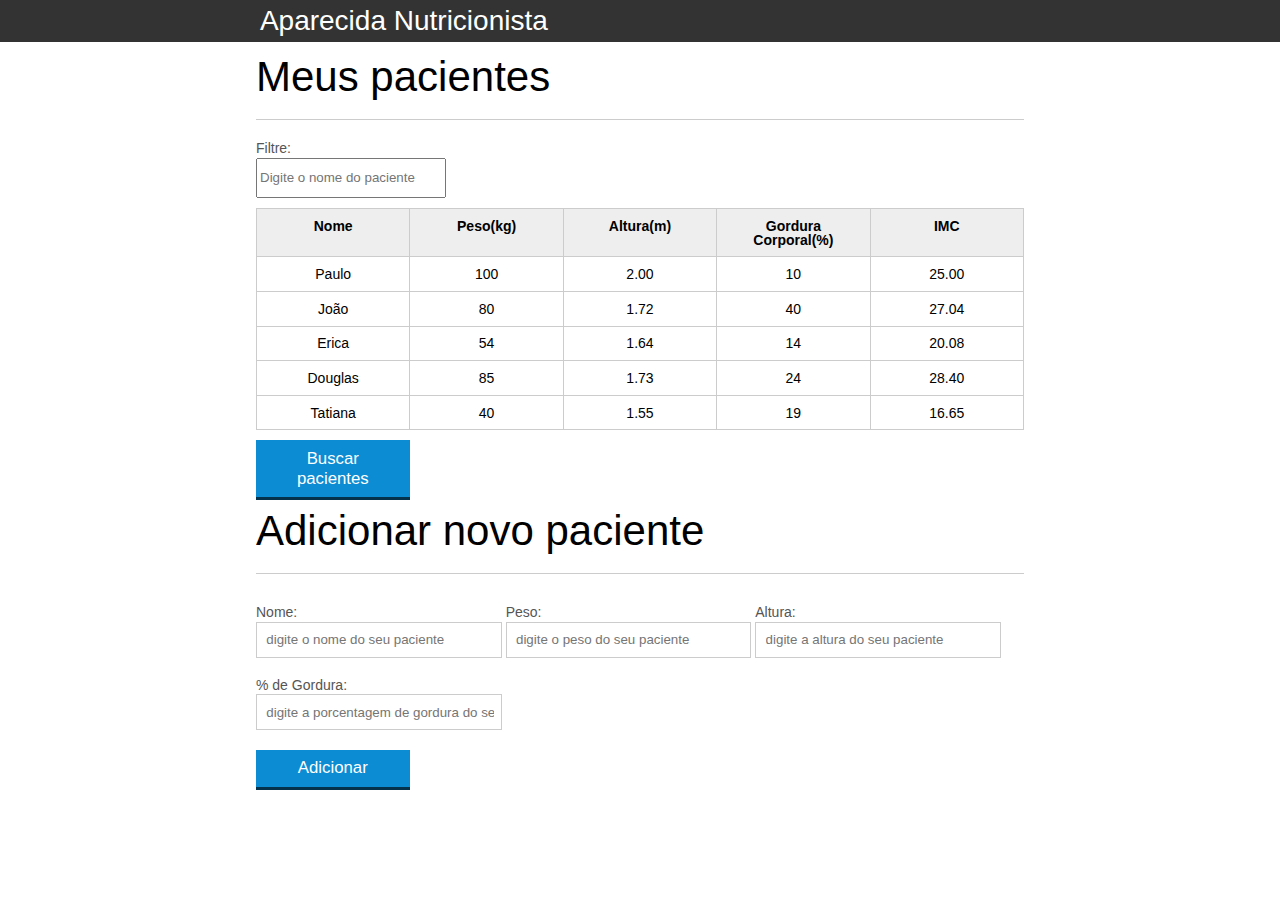
<file: index.html>
<!DOCTYPE html>
<html lang="pt-br">
	<head>
		<meta charset="UTF-8">
		<title>Aparecida Nutrição</title>
		<link rel="icon" href="favicon.ico" type="image/x-icon">
		<link rel="stylesheet" type="text/css" href="css/reset.css">
		<link rel="stylesheet" type="text/css" href="css/index.css">

	</head>
	<body>

		<header>
			<div class="container">
				<h1 class="titulo" >Aparecida Nutrição</h1>
			</div>
		</header>
		<main>
			<section class="container">
				<h2>Meus pacientes</h2>
				
				<label for="filtrar-tabela" >Filtre:</label>
				<input type="text" name="filtro" id="filtrar-tabela"
				placeholder="Digite o nome do paciente">
				
				<table>
					<thead>
						<tr>
							<th>Nome</th>
							<th>Peso(kg)</th>
							<th>Altura(m)</th>
							<th>Gordura Corporal(%)</th>
							<th>IMC</th>
						</tr>
					</thead>
					<tbody id="tabela-pacientes">
						<tr class="paciente" >
							<td class="info-nome">Paulo</td>
							<td class="info-peso">100</td>
							<td class="info-altura">2.00</td>
							<td class="info-gordura">10</td>
							<td class="info-imc">0</td>
						</tr>

						<tr class="paciente" >
							<td class="info-nome">João</td>
							<td class="info-peso">80</td>
							<td class="info-altura">1.72</td>
							<td class="info-gordura">40</td>
							<td class="info-imc">0</td>
						</tr>

						<tr class="paciente" >
							<td class="info-nome">Erica</td>
							<td class="info-peso">54</td>
							<td class="info-altura">1.64</td>
							<td class="info-gordura">14</td>
							<td class="info-imc">0</td>
						</tr>

						<tr class="paciente">
							<td class="info-nome">Douglas</td>
							<td class="info-peso">85</td>
							<td class="info-altura">1.73</td>
							<td class="info-gordura">24</td>
							<td class="info-imc">0</td>
						</tr>
						<tr class="paciente" >
							<td class="info-nome">Tatiana</td>
							<td class="info-peso">40</td>
							<td class="info-altura">1.55</td>
							<td class="info-gordura">19</td>
							<td class="info-imc">0</td>
						</tr>
					</tbody>
				</table>

				<span id="erro-ajax" class="invisivel">Erro ao buscar pacientes</span>
				<button id="buscar-pacientes" class="botao bto-principal">Buscar pacientes</button>

			</section>
		</main>

		<section class="container">
			<h2 id="titulo-form">Adicionar novo paciente</h2>
			<ul id="mensagens-erro">

			</ul>
			<form id="form-adiciona">
				<div class="grupo">
					<label for="nome">Nome:</label>
					<input id="nome" name="nome" type="text" placeholder="digite o nome do seu paciente" class="campo">
				</div>
				<div class="grupo">
					<label for="peso">Peso:</label>
					<input id="peso" name="peso" type="text" placeholder="digite o peso do seu paciente" class="campo campo-medio">
				</div>
				<div class="grupo">
					<label for="altura">Altura:</label>
					<input id="altura" name="altura" type="text" placeholder="digite a altura do seu paciente" class="campo campo-medio">
				</div>
				<div class="grupo">
					<label for="gordura">% de Gordura:</label>
					<input id="gordura" type="text" placeholder="digite a porcentagem de gordura do seu paciente" class="campo campo-medio">
				</div>
		
				<button id="adicionar-paciente" class="botao bto-principal">Adicionar</button>
			</form>
		</section>

		<script src="js/calcule-imc.js"></script>
		<script src="js/form.js"></script>
		<script src="js/remove-paciente.js"></script>
		<script src="js/filtro.js"></script>
		<script src="js/buscar-pacientes.js"></script>
	</body>
</html>
</file>
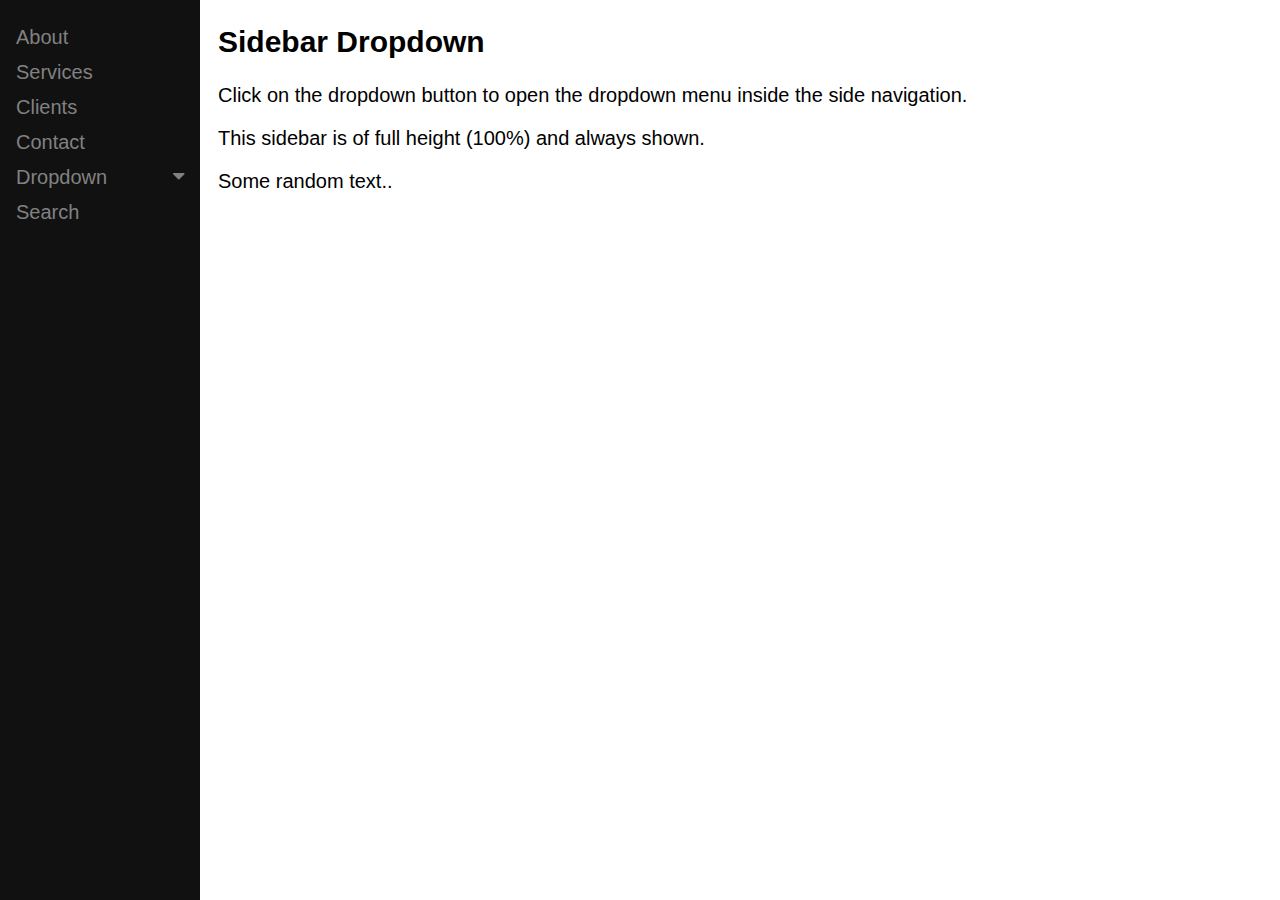
<file: teste.html>
<!DOCTYPE html>
<html>
<head>
<meta name="viewport" content="width=device-width, initial-scale=1">
<link rel="stylesheet" href="https://cdnjs.cloudflare.com/ajax/libs/font-awesome/4.7.0/css/font-awesome.min.css">
<style>
body {
  font-family: "Lato", sans-serif;
}

/* Fixed sidenav, full height */
.sidenav {
  height: 100%;
  width: 200px;
  position: fixed;
  z-index: 1;
  top: 0;
  left: 0;
  background-color: #111;
  overflow-x: hidden;
  padding-top: 20px;
}

/* Style the sidenav links and the dropdown button */
.sidenav a, .dropdown-btn {
  padding: 6px 8px 6px 16px;
  text-decoration: none;
  font-size: 20px;
  color: #818181;
  display: block;
  border: none;
  background: none;
  width: 100%;
  text-align: left;
  cursor: pointer;
  outline: none;
}

/* On mouse-over */
.sidenav a:hover, .dropdown-btn:hover {
  color: #f1f1f1;
}

/* Main content */
.main {
  margin-left: 200px; /* Same as the width of the sidenav */
  font-size: 20px; /* Increased text to enable scrolling */
  padding: 0px 10px;
}

/* Add an active class to the active dropdown button */
.active {
  background-color: green;
  color: white;
}

/* Dropdown container (hidden by default). Optional: add a lighter background color and some left padding to change the design of the dropdown content */
.dropdown-container {
  display: none;
  background-color: #262626;
  padding-left: 8px;
}

/* Optional: Style the caret down icon */
.fa-caret-down {
  float: right;
  padding-right: 8px;
}

/* Some media queries for responsiveness */
@media screen and (max-height: 450px) {
  .sidenav {padding-top: 15px;}
  .sidenav a {font-size: 18px;}
}
</style>
</head>
<body>

<div class="sidenav">
  <a href="#about">About</a>
  <a href="#services">Services</a>
  <a href="#clients">Clients</a>
  <a href="#contact">Contact</a>
  <button class="dropdown-btn">Dropdown 
    <i class="fa fa-caret-down"></i>
  </button>
  <div class="dropdown-container">
    <a href="#">Link 1</a>
    <a href="#">Link 2</a>
    <a href="#">Link 3</a>
  </div>
  <a href="#contact">Search</a>
</div>

<div class="main">
  <h2>Sidebar Dropdown</h2>
  <p>Click on the dropdown button to open the dropdown menu inside the side navigation.</p>
  <p>This sidebar is of full height (100%) and always shown.</p>
  <p>Some random text..</p>
</div>

<script>
/* Loop through all dropdown buttons to toggle between hiding and showing its dropdown content - This allows the user to have multiple dropdowns without any conflict */
var dropdown = document.getElementsByClassName("dropdown-btn");
var i;

for (i = 0; i < dropdown.length; i++) {
  dropdown[i].addEventListener("click", function() {
  this.classList.toggle("active");
  var dropdownContent = this.nextElementSibling;
  if (dropdownContent.style.display === "block") {
  dropdownContent.style.display = "none";
  } else {
  dropdownContent.style.display = "block";
  }
  });
}
</script>

</body>
</html>
</file>
<file: css/index.css>
*{
	box-sizing: border-box;
 }

body{
	font-family: "Helvetica Neue", "Helvetica", Helvetica, Arial, sans-serif;
	font-size: 14px;
}

header{
	background-color: #333;
	height: 3em;
	color: #FFF;
	margin-bottom: 1em;
}

header h1{
	font-size: 2em;
	display:inline-block;
	vertical-align:	middle;
}
header h2{
	font-size: 2em;
	display:inline-block;
	vertical-align:	middle;
}

header .container:before{
	content: '';
	display:inline-block;
	height: 100%;
	vertical-align:	middle;
}

.container{
	width: 60%;
	height: 100%;
	margin: 0 auto;
}

section{
	margin: 2em 0;
	overflow: hidden;
}

section h2{
	font-size: 3em;
	display: block;
	padding-bottom: .5em;
	border-bottom: 1px solid #ccc;
	margin-bottom: .5em;
}

table{
	width: 100%;
	margin-bottom : .5em;
    table-layout: fixed;

}

td, th {
	padding: .7em;
	margin: 0;
	border: 1px solid #ccc;
	text-align: center;
}

th{
	font-weight: bold;
	background-color: #EEE;
}

label{
	color: #555;
	display: block;
	margin-bottom: .2em;
}

.campo{
	margin: 0;
	padding-bottom: 1em;
	width: 100%;
	border: 1px solid #ccc;
	padding: .7em;
	width: 100%;
}

.campo-medio{
	display: inline-block;
	padding-right: .5em;
}

.grupo{
	width: 32%;
	display: inline-block;
	padding: 10px 0px;
}

button{
	padding: .5em 2em;
	border: 0;
	border-bottom: 3px solid;
	font-size: 1.2em;
	cursor: pointer;
	margin: 0;
	margin-top: -3px;
	color: #fff;
	background-color:#0c8cd3;
	border-color: #04324c;
	width: 20%;
    display: block;
    clear: both;
    margin: 10px 0px;

}

button:active{
	margin-top:0px;
	border: 0;
}

button[disabled=disabled], button:disabled {
    background-color: gray;
	border-color: darkgray;

}

.adicionar-paciente{
    margin-top: 30px;
}

.campo-invalido{
	border: 1px solid red;
}
.paciente-invalido{
	background-color: lightcoral;
}

#mensagens-erro{
	color: red;
}

.fadeOut{
	opacity: 0;
	transition: 0.5s;
}

#filtrar-tabela{

	width: 190px;
	height: 40px;
	margin-bottom: 10px;
}


.invisivel{
	display: none;
}
</file>
